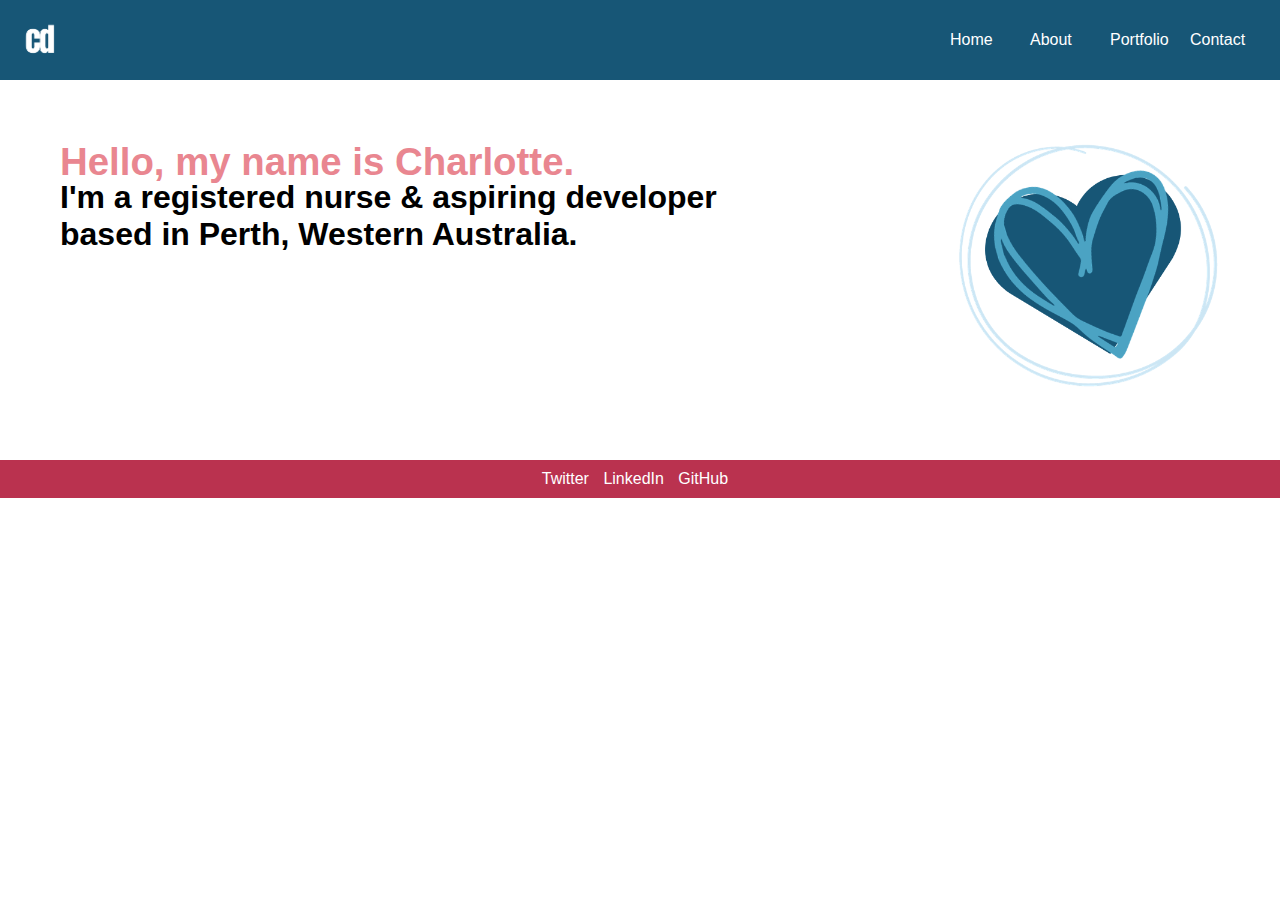
<file: index.html>
<!DOCTYPE html>
<html lang="en"> 
    <head>
        <meta charset="UTF-8">
        <meta name="viewport" content="width=device-width, initial-scale=1, shrink-to-fit=no" />
        <title>Chalk & Charlie</title>
        <link rel="stylesheet" href="styles.css">
    </head>

<body>
    <header>
        <img class="logo" src="images/cd_blue.png">
        <nav class="nav-bar">
            <ul class="nav-links">
                <li><a href="/">Home</a></li>
                <li><a href="about.html">About</a></li>
                <li><a href="portfolio">Portfolio</a></li>
                <li><a href="contact.html">Contact</a></li>
            </ul>
        </nav>
    </header>
    
    <!--This is the main section of your website-->
    <main>
        <div class="text-wrapper">
            <div>
            <!-- <img class ="profile-photo" src="images/profile_photo.png" alt="Charlotte Durber profile picture"> -->
            <h1><strong>Hello, my name is Charlotte.</strong></h1>
            <h2>I'm a registered nurse & aspiring developer 
                based in Perth, Western Australia.
            </h2>   
        </div>
        <div><img class="logo-2" src="images/logo_blue.png" alt="blue logo"></div>

    </main>
    
    <footer>
        <ul class="social-media-links">
            <li><a href="https://www.twitter.com/yourusername" target="_blank">Twitter</a></li>
            <li><a href="https://www.linkedin.com/in/yourusername" target="_blank">LinkedIn</a></li>
            <li><a href="https://www.linkedin.com/in/yourusername" target="_blank">GitHub</a></li>
        </ul>
    </footer>
</body>
</html>
</file>
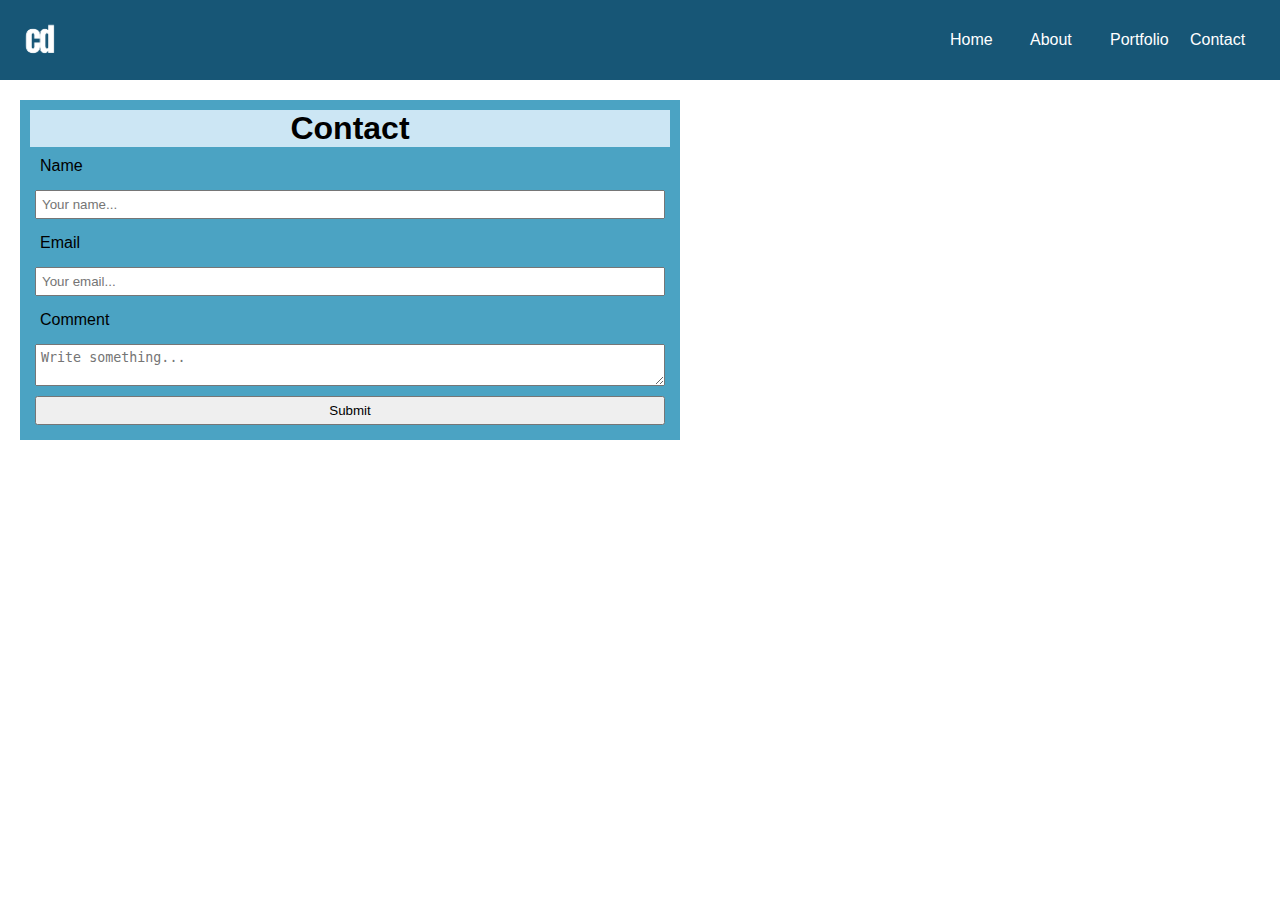
<file: contact.html>
<!DOCTYPE html>
<html lang="en"> 
    <head>
        <meta charset="UTF-8">
        <meta name="viewport" content="width=device-width, initial-scale=1, shrink-to-fit=no" />
        <title>Chalk & Charlie</title>
        <link rel="stylesheet" href="styles.css">
    </head>

    <header>
        <img class="logo" src="images/cd_blue.png">
        <nav class="nav-bar">
            <ul class="nav-links">
                <li><a href="/">Home</a></li>
                <li><a href="about.html">About</a></li>
                <li><a href="portfolio">Portfolio</a></li>
                <li><a href="contact">Contact</a></li>
            </ul>
        </nav>
    </header>
    
<body>
            <form>
                <h3>Contact</h3>
                <label for="yourname">Name</label>
                <input type="text" id="youname" name="yourname" placeholder="Your name...">
                <label for="email">Email</label>
                <input type="text" id="email" name="email" placeholder="Your email...">
                <label for="Comment">Comment</label>
                <textarea id="comment" id="comment" name="comment" placeholder="Write something..."></textarea>
                <input type="submit" id="submit" value="Submit">
            </form>


    
</body>
</file>
<file: styles.css>
/* Reset some default browser styles */
body, h1, h2, h3, p, ul, li {
    margin: 0;
    padding: 0;
}

html, body {
    font-family: "Roboto", sans-serif, Helvetica, Arial;
}

/* Style the header and navigation */
header {
    background-color: #175676;
    color: #fff;
    padding: 10px;
    display: flex;
    justify-content: space-between;
}

.logo {
    display: flex;
    align-items: center;
    width: 60px;
    height: 60px;
}

.nav-bar {
    display: flex;
    justify-content: flex-end;
    align-items: center;
}

.nav-links {
    display: flex;
    justify-content: flex-end;

}

.nav-links li {
    margin-right: 20px;
    list-style: none;
}

.nav-links a {
    display: block;
    width: 60px;
    text-decoration: none;
    color: #fff;
}

li:hover {
    background-color: #555;
}

.active {
    background-color: #04AA6D;
    color: white;
  }

/* Style the body section */
.text-wrapper {
    /* text-align: center; */
    padding: 20px;
    display: flex;
    flex-direction: row;
}

h1 {
    /* display: flex; */
    /* justify-content: center; */
    padding: 20px;
    color: #E98690;
    font-size: 2.4rem;
    /* text-align:center; */
}

h2 {
    padding: 20px;
    margin-top: -5%;
    font-size: 2rem;
    width: 80%;
}

.logo-2 {
    display: flex;
    justify-content: end;
    width: 300px;
}
.profile-photo {
    max-width: 200px;
    height: auto;
    object-fit: contain;
    border-radius: 50%;
    border-top-left-radius: 50%;
    border-top-right-radius: 50%;
    border-bottom-right-radius: 50%;
    border-bottom-left-radius: 50%;
}

p {
    display: inline-block;
    padding: 10px;
    margin: 10px;
}

.about-me {
    background-color: none;
    display: flex;
    justify-content: center;
}

.about-me-text {
    display: flex;
    flex-direction: column;
    align-content: center;
}

.profile {
    width: 20%;
    height: auto;
    object-fit: contain;
    border-radius: 50%;
        max-width: 80%;
        height: auto;
        object-fit: contain;
        border-radius: 50%;
    margin: auto;
}

.photo {
    display: flex;
    flex-direction: column;
    margin: 10px;
    border: 10px;

}



form {
    display: flex;
    flex-direction: column;
    margin: 20px;
    padding: 10px;   
    width: 50%; 
    background-color: #4BA3C3;
}

label, input, textarea {
    padding: 5px;
    margin: 5px;
}

h3 {
    display: flex;
    justify-content: center;
    font-size: 2rem;
    background-color: #CCE6F4;
}

main {
    display: flex;
    flex-direction: column;
    margin: 20px;
}
/* Style the footer and social media links */
footer {
    background-color: #BA324F;
    color: #fff;
    text-align: center;
    padding: 10px;
}

.social-media-links {
    list-style: none;
}

.social-media-links li {
    display: inline;
    margin-right: 10px;
}

.social-media-links a {
    text-decoration: none;
    color: #fff;
}

@media (max-width: 600px) {
    header {
        display: flex;
        justify-content: space-between;
        align-items: center;
    }
    .menu-toggle {
        display: none;
    }
    .nav-links {
        display: flex;
        list-style: none;
    }
    .nav-links li {
        margin-right: 20px;
    }

    .text-wrapper {
        display: flex;
        flex-direction: column-reverse;
    }

    form {
        width: 80%;
    }
    
}
</file>
